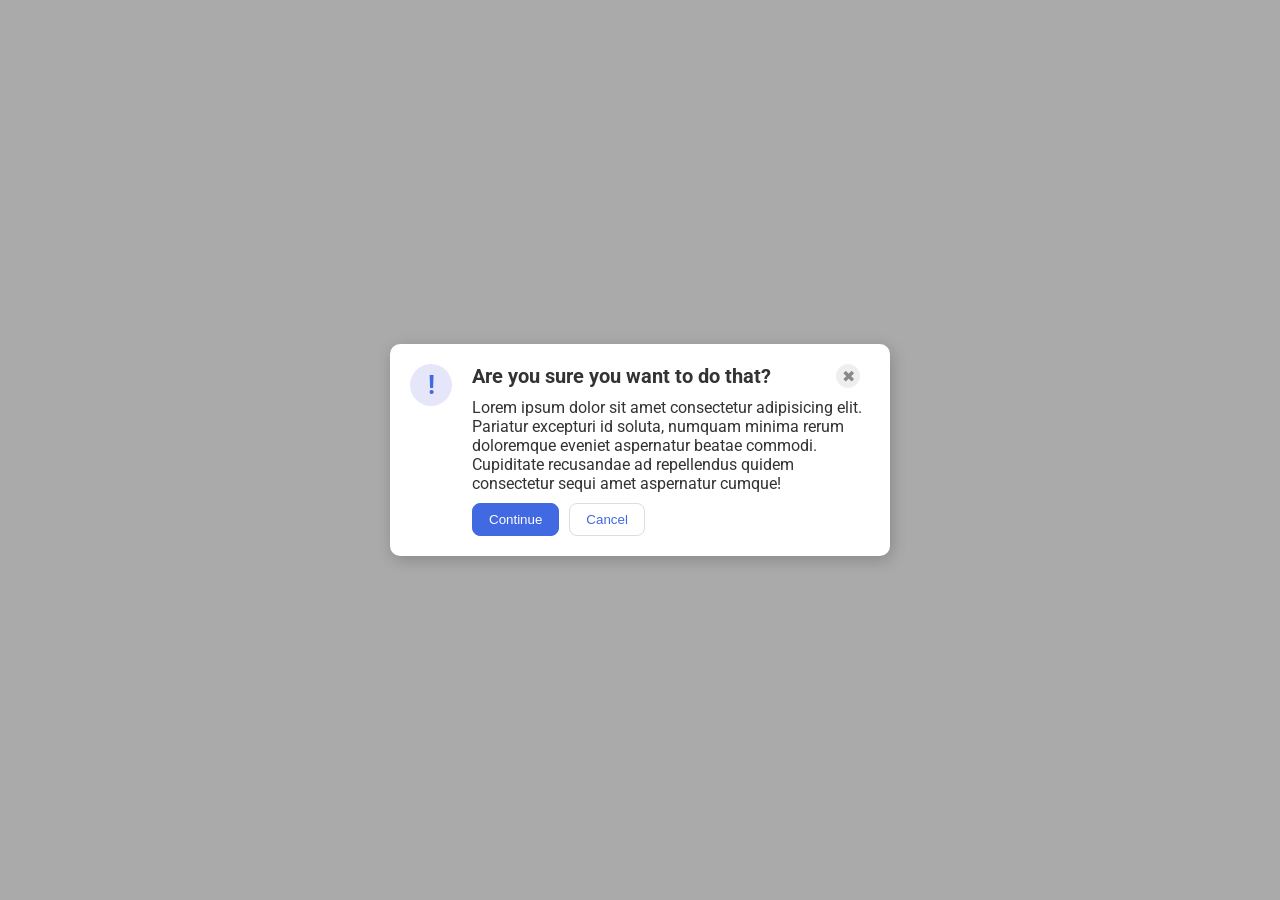
<file: foundations/flex/05-flex-modal/index.html>
<!DOCTYPE html>
<html lang="en">
  <head>
    <meta charset="UTF-8">
    <meta http-equiv="X-UA-Compatible" content="IE=edge">
    <meta name="viewport" content="width=device-width, initial-scale=1.0">
    <link rel="stylesheet" href="style.css">
    <title>Modal</title>
  </head>
  <body>
    <div class="modal">
      <div class="container">
        <div class="icon">!</div>
      </div>
      <div class="container">
        <div class="header">
          Are you sure you want to do that?
          <button class="close-button">✖</button>
        </div>
        <div class="text">Lorem ipsum dolor sit amet consectetur adipisicing elit. Pariatur excepturi id soluta, numquam minima rerum doloremque eveniet aspernatur beatae commodi. Cupiditate recusandae ad repellendus quidem consectetur sequi amet aspernatur cumque!</div>
        <div class="button-container">
          <button class="continue">Continue</button>
          <button class="cancel">Cancel</button>
        </div>
      </div>
    </div>
  </body>
</html>
</file>
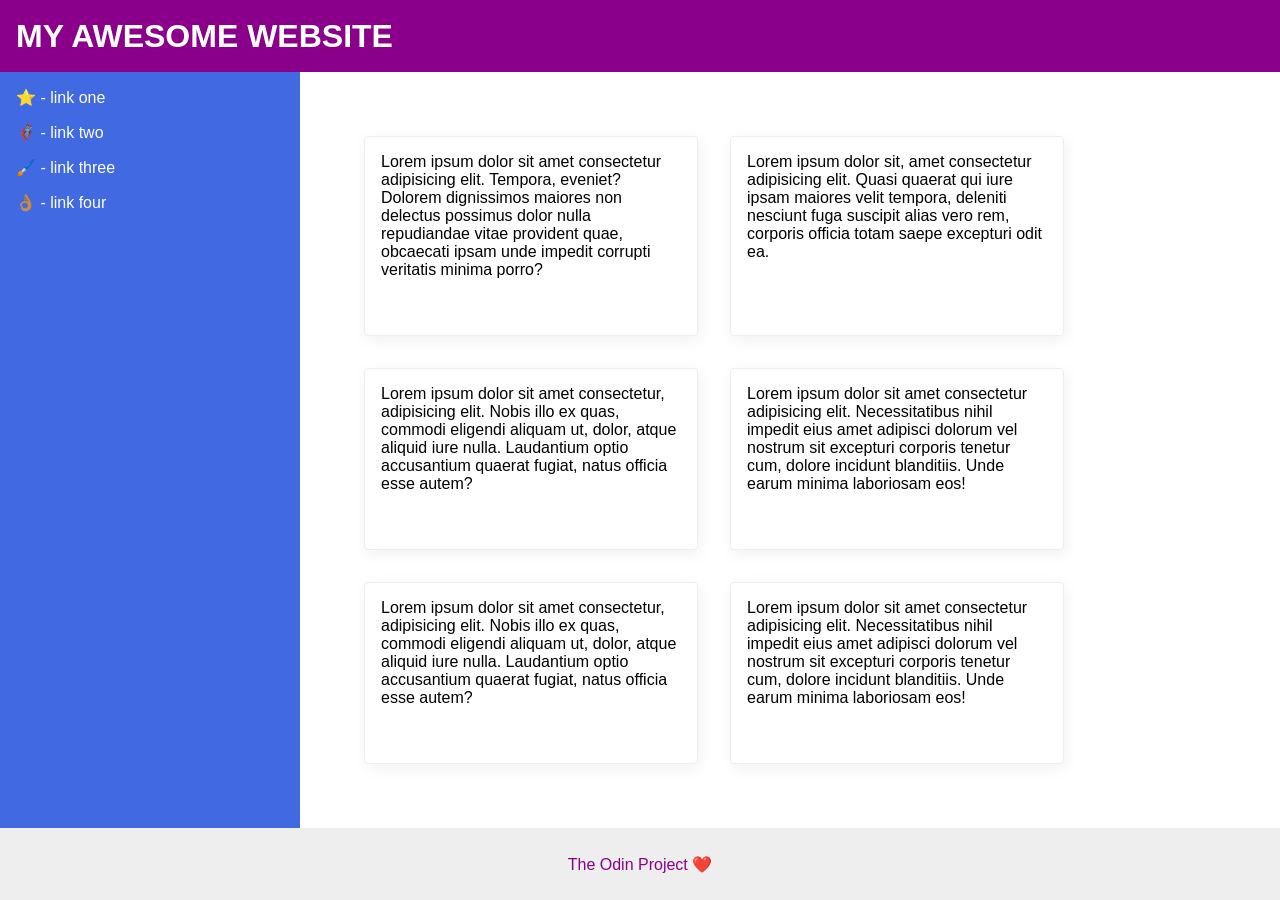
<file: foundations/flex/07-flex-layout-2/index.html>
<!DOCTYPE html>
<html lang="en">
  <head>
    <meta charset="UTF-8">
    <meta http-equiv="X-UA-Compatible" content="IE=edge">
    <meta name="viewport" content="width=device-width, initial-scale=1.0">
    <title>The Holy Grail</title>
    <link rel="stylesheet" href="style.css">
  </head>
  <body>
    <div class="header">
      MY AWESOME WEBSITE
    </div>
    
    <div class="content">
    <div class="sidebar">
      <ul>
        <li><a href="#">⭐ - link one</a></li>
        <li><a href="#">🦸🏽‍♂️ - link two</a></li>
        <li><a href="#">🖌️ - link three</a></li>
        <li><a href="#">👌🏽 - link four</a></li>
      </ul>
    </div>
    
    <div class="cards">
    <div class="card">Lorem ipsum dolor sit amet consectetur adipisicing elit. Tempora, eveniet? Dolorem dignissimos maiores non delectus possimus dolor nulla repudiandae vitae provident quae, obcaecati ipsam unde impedit corrupti veritatis minima porro?</div>
    <div class="card">Lorem ipsum dolor sit, amet consectetur adipisicing elit. Quasi quaerat qui iure ipsam maiores velit tempora, deleniti nesciunt fuga suscipit alias vero rem, corporis officia totam saepe excepturi odit ea.</div>
    <div class="card">Lorem ipsum dolor sit amet consectetur, adipisicing elit. Nobis illo ex quas, commodi eligendi aliquam ut, dolor, atque aliquid iure nulla. Laudantium optio accusantium quaerat fugiat, natus officia esse autem?</div>
    <div class="card">Lorem ipsum dolor sit amet consectetur adipisicing elit. Necessitatibus nihil impedit eius amet adipisci dolorum vel nostrum sit excepturi corporis tenetur cum, dolore incidunt blanditiis. Unde earum minima laboriosam eos!</div>
    <div class="card">Lorem ipsum dolor sit amet consectetur, adipisicing elit. Nobis illo ex quas, commodi eligendi aliquam ut, dolor, atque aliquid iure nulla. Laudantium optio accusantium quaerat fugiat, natus officia esse autem?</div>
    <div class="card">Lorem ipsum dolor sit amet consectetur adipisicing elit. Necessitatibus nihil impedit eius amet adipisci dolorum vel nostrum sit excepturi corporis tenetur cum, dolore incidunt blanditiis. Unde earum minima laboriosam eos!</div>
    </div>
    </div>

    <div class="footer">
      The Odin Project ❤️
    </div>
  </body>
</html>
</file>
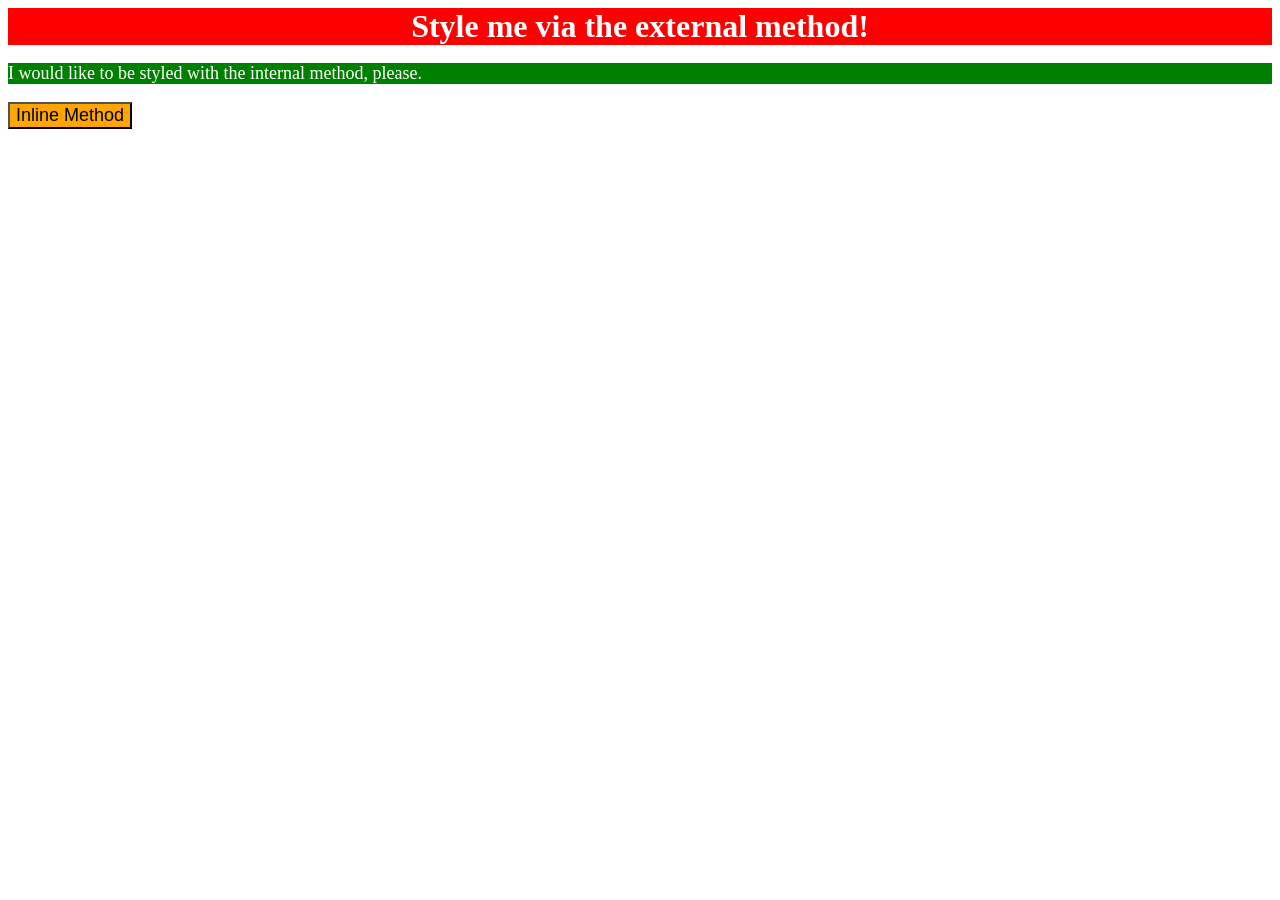
<file: foundations/intro-to-css/01-css-methods/index.html>
<!DOCTYPE html>
<html lang="en">
  <head>
    <meta charset="UTF-8">
    <meta http-equiv="X-UA-Compatible" content="IE=edge">
    <meta name="viewport" content="width=device-width, initial-scale=1.0">
    
    <link rel="stylesheet" href="styles.css">

    <style>
      p {
        color: white;
        background-color: green;
        font-size: 18px;
      }
    </style>

    <title>Methods for Adding CSS</title>
  </head>
  <body>
    <div>Style me via the external method!</div>
    <p>I would like to be styled with the internal method, please.</p>
    <button style="background-color: orange; font-size: 18px;">Inline Method</button>
  </body>
</html>
</file>
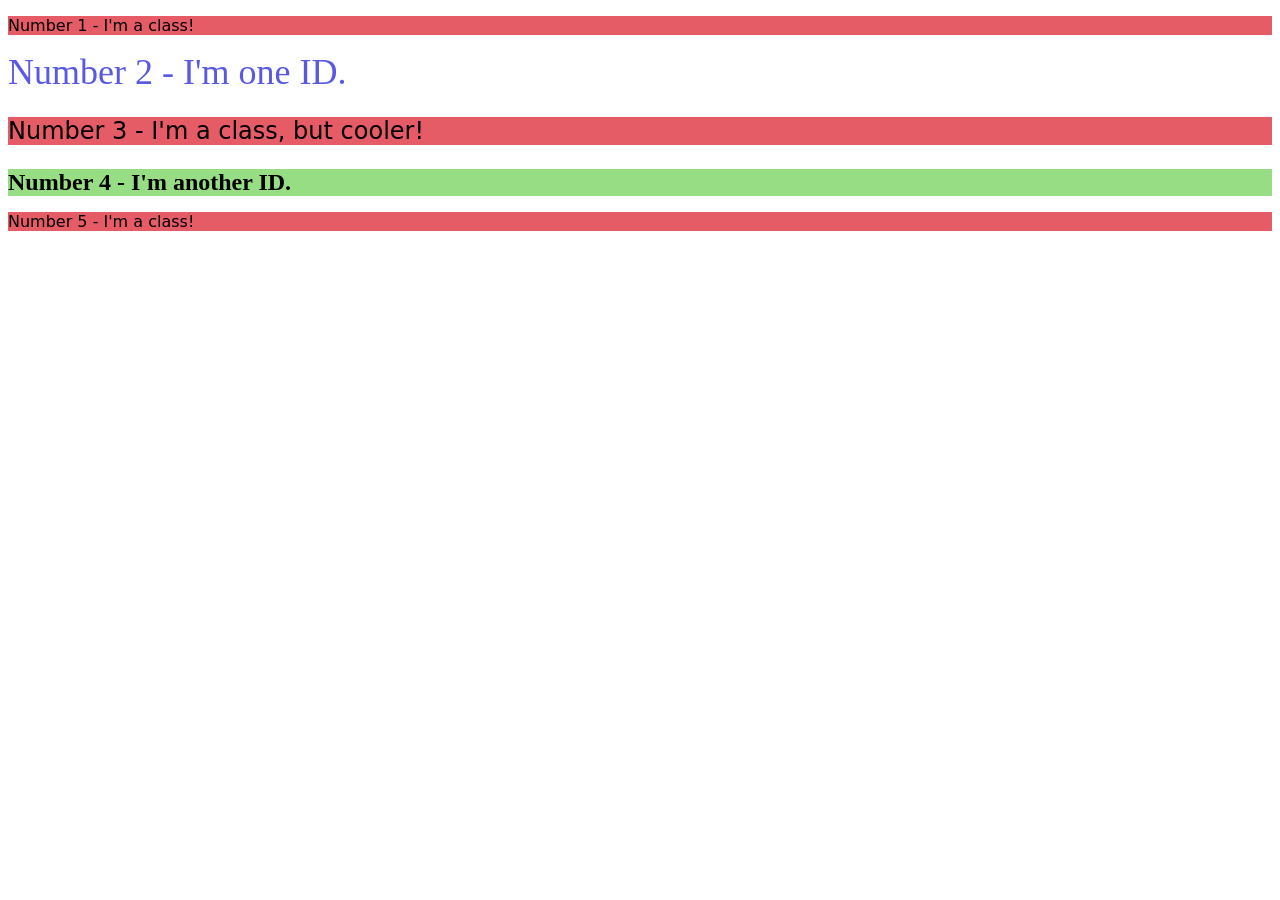
<file: foundations/intro-to-css/02-class-id-selectors/index.html>
<!DOCTYPE html>
<html lang="en">
  <head>
    <meta charset="UTF-8">
    <meta http-equiv="X-UA-Compatible" content="IE=edge">
    <meta name="viewport" content="width=device-width, initial-scale=1.0">
    <title>Class and ID Selectors</title>
    <link rel="stylesheet" href="style.css">
  </head>
  <body>
    <p class="class-one">Number 1 - I'm a class!</p>
    <div id="id-one">Number 2 - I'm one ID.</div>
    <p class="class-one class-two">Number 3 - I'm a class, but cooler!</p>
    <div id="id-two">Number 4 - I'm another ID.</div>
    <p class="class-one">Number 5 - I'm a class!</p>
  </body>
</html>
</file>
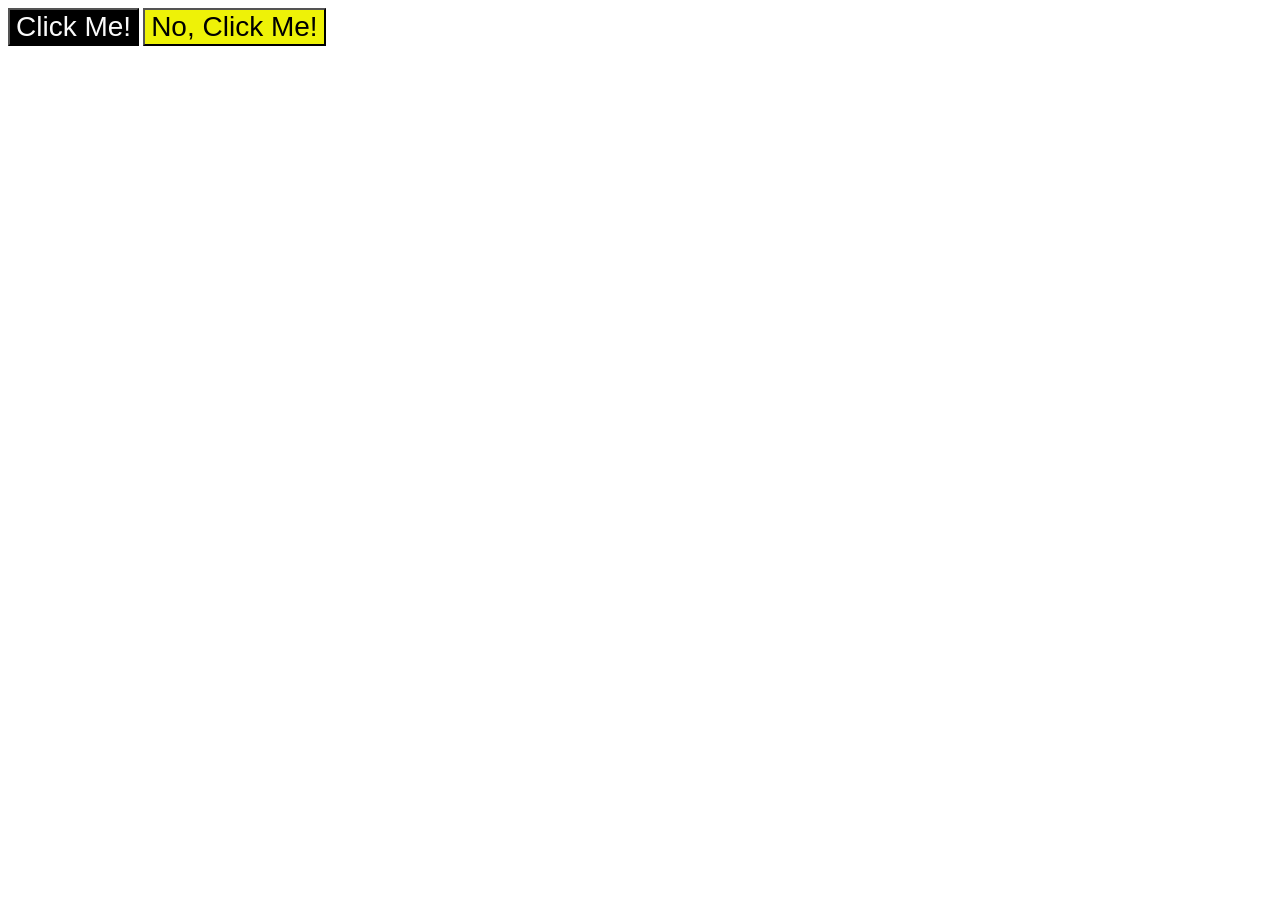
<file: foundations/intro-to-css/03-grouping-selectors/index.html>
<!DOCTYPE html>
<html lang="en">
  <head>
    <meta charset="UTF-8">
    <meta http-equiv="X-UA-Compatible" content="IE=edge">
    <meta name="viewport" content="width=device-width, initial-scale=1.0">
    <title>Grouping Selectors</title>
    <link rel="stylesheet" href="style.css">
  </head>
  <body>
    <button class="class-one">Click Me!</button>
    <button class="class-two">No, Click Me!</button>
  </body>
</html>
</file>
<file: foundations/flex/05-flex-modal/style.css>
@import url('https://fonts.googleapis.com/css2?family=Roboto:wght@400;700&display=swap');

html, body {
  height: 100%;
}

body {
  font-family: Roboto, sans-serif;
  margin: 0;
  background: #aaa;
  color: #333;
  /* I'll give you this one for free lol */
  display: flex;
  align-items: center;
  justify-content: center;
}

.header {
  font-size: 20px;
  font-weight: bold;
  display: flex;
  gap: 20px;
  align-items: center;
}

.container {
  display: flex;
  flex-direction: column;
  gap: 10px;
  margin: 10px;
}

.button-container {
  display: flex;
  gap: 10px;
}

.modal {
  background: white;
  width: 480px;
  border-radius: 10px;
  box-shadow: 2px 4px 16px rgba(0,0,0,.2);
  display: flex;
  padding: 10px;
}

.icon {
  color: royalblue;
  font-size: 26px;
  font-weight: 700;
  background: lavender;
  width: 42px;
  height: 42px;
  border-radius: 50%;
  display: flex;
  align-items: center;
  justify-content: center;
}

.close-button {
  background: #eee;
  border-radius: 50%;
  color: #888;
  font-weight: 400;
  font-size: 16px;
  height: 24px;
  width: 24px;
  display: flex;
  align-items: center;
  justify-content: center;
  border: 1px solid #eee;
  padding: 0;
  margin-left: auto;
  margin-right: 10px;
}

button {
  cursor: pointer;
  padding: 8px 16px;
  border-radius: 8px;
}

button.continue {
  background: royalblue;
  border: 1px solid royalblue;
  color: white;
}

button.cancel {
  background: white;
  border: 1px solid #ddd;
  color: royalblue;
}
</file>
<file: foundations/flex/07-flex-layout-2/style.css>
body {
  font-family: -apple-system, BlinkMacSystemFont, 'Segoe UI', Roboto, Oxygen, Ubuntu, Cantarell, 'Open Sans', 'Helvetica Neue', sans-serif;
  margin: 0;
  min-height: 100vh;
  display: flex;
  flex-direction: column;
  justify-content: space-between;
}

.header {
  height: 72px;
  background: darkmagenta;
  color: white;
  font-size: 32px;
  font-weight: 900;
  display: flex;
  align-items: center;
  padding-left: 16px;
}

.footer {
  height: 72px;
  background: #eee;
  color: darkmagenta;
  display: flex;
  justify-content: center;
  align-items: center;
}

.sidebar {
  width: 300px;
  background: royalblue;
  box-sizing: border-box;
  display: flex;
  flex-shrink: 0;
  padding: 16px;
}

.cards {
  padding: 48px;
  display: flex;
  flex-wrap: wrap;
}

.card {
  border: 1px solid #eee;
  box-shadow: 2px 4px 16px rgba(0,0,0,.06);
  border-radius: 4px;
  padding: 16px;
  margin: 16px;
  flex-basis: 300px;
}

.content {
  display: flex;
  flex-grow: 1;

}

ul {
  list-style-type: none;
  padding: 0;
  margin: 0;
  display: flex;
  flex-direction: column;
  gap: 16px;
}

a {
  text-decoration: none;
  color: white;
  size: 24px;
  font-weight: 500;
}
</file>
<file: foundations/intro-to-css/01-css-methods/styles.css>
div {
    color: white;
    background-color: red;
    font-size: 32px;
    text-align: center;
    font-weight: bold;
}
</file>
<file: foundations/intro-to-css/02-class-id-selectors/style.css>
/* Add CSS Styling */
.class-one {
    background-color: #e65c66;
    font-family: Verdana, DejaVu Sans, sans-serif;
}

#id-one {
    color: #585ae4;
    font-size: 36px;
}

.class-two {
    font-size: 24px;
}

#id-two {
    background-color: #96dd84;
    font-size: 24px;
    font-weight: bold;
}
</file>
<file: foundations/intro-to-css/03-grouping-selectors/style.css>
/* Add CSS Styling */
.class-one {
    color: rgb(250, 250, 250);
    background-color: rgb(0, 0, 0);
}

.class-two {
    background-color: hsl(61, 94%, 49%);
}


.class-one, .class-two {
    font-size: 28px;
    font-family: "Times New Roman, Helvetica", sans-serif;
}
</file>
